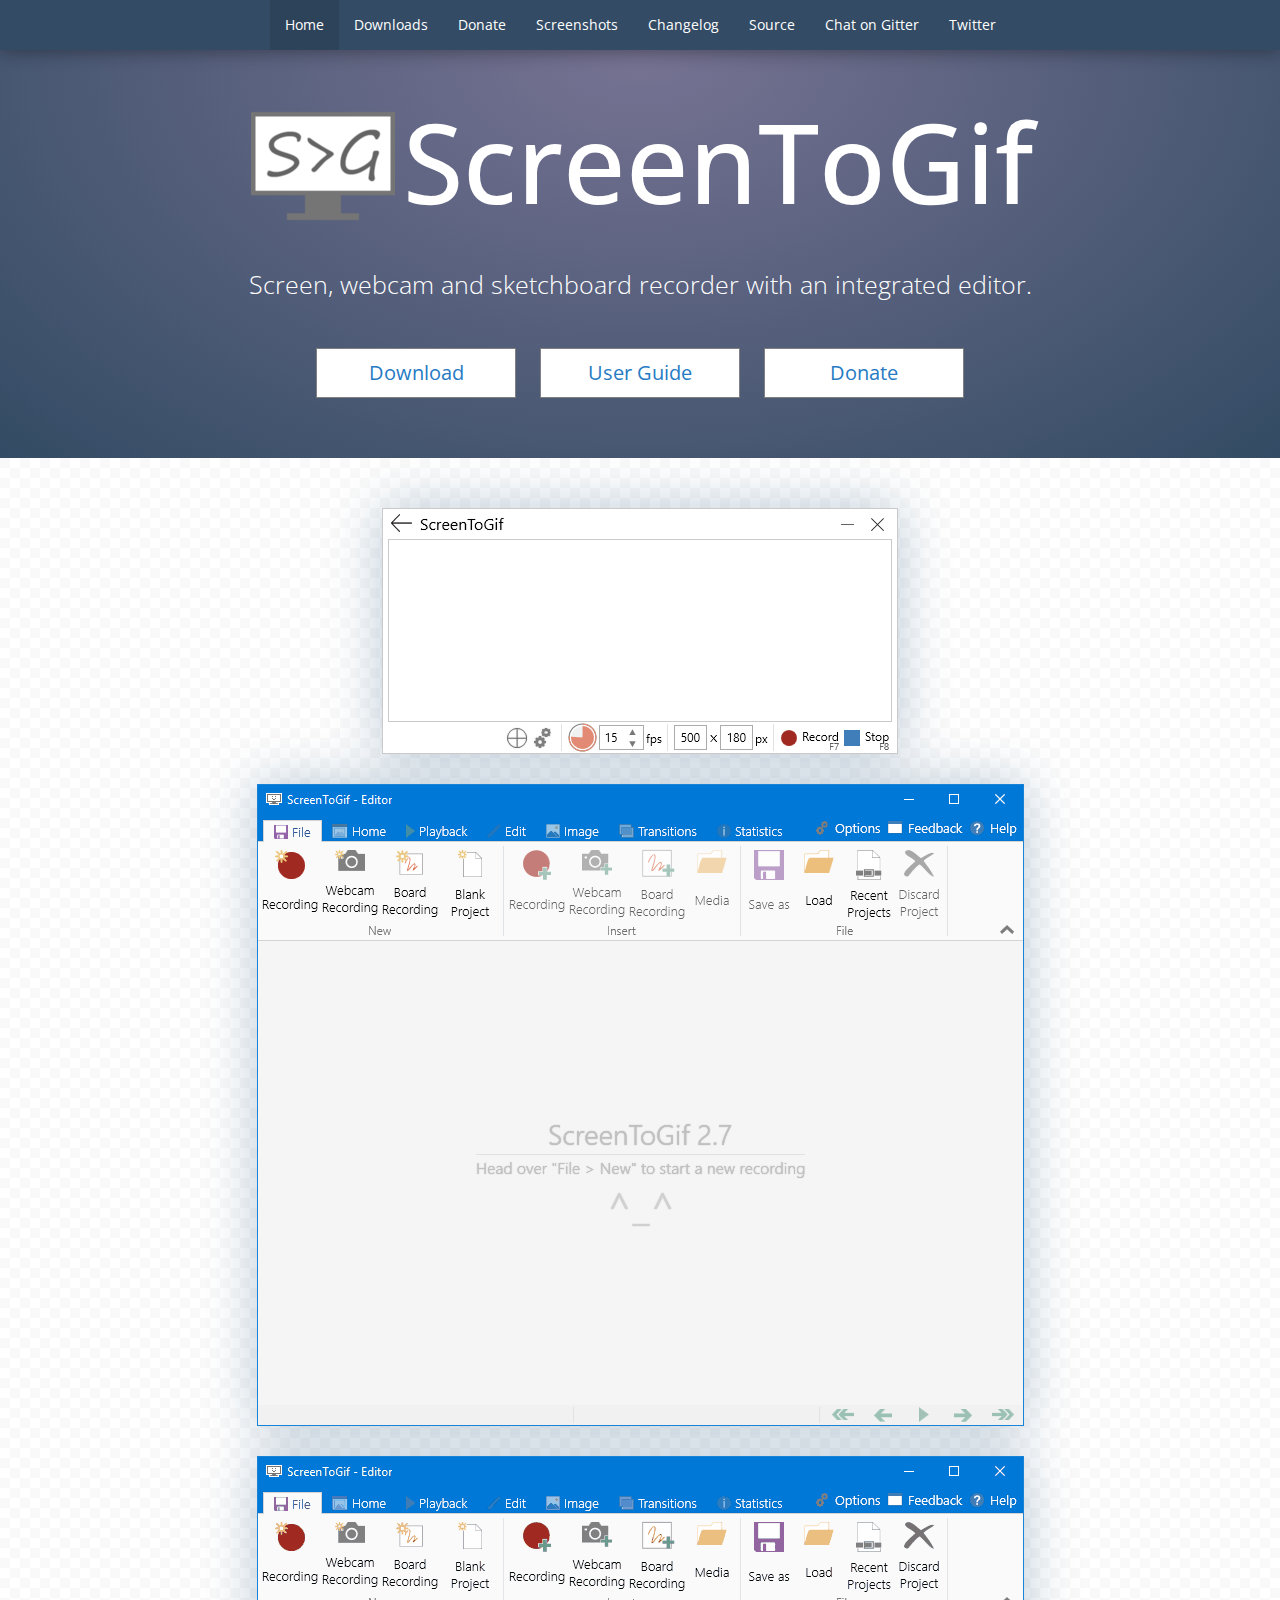
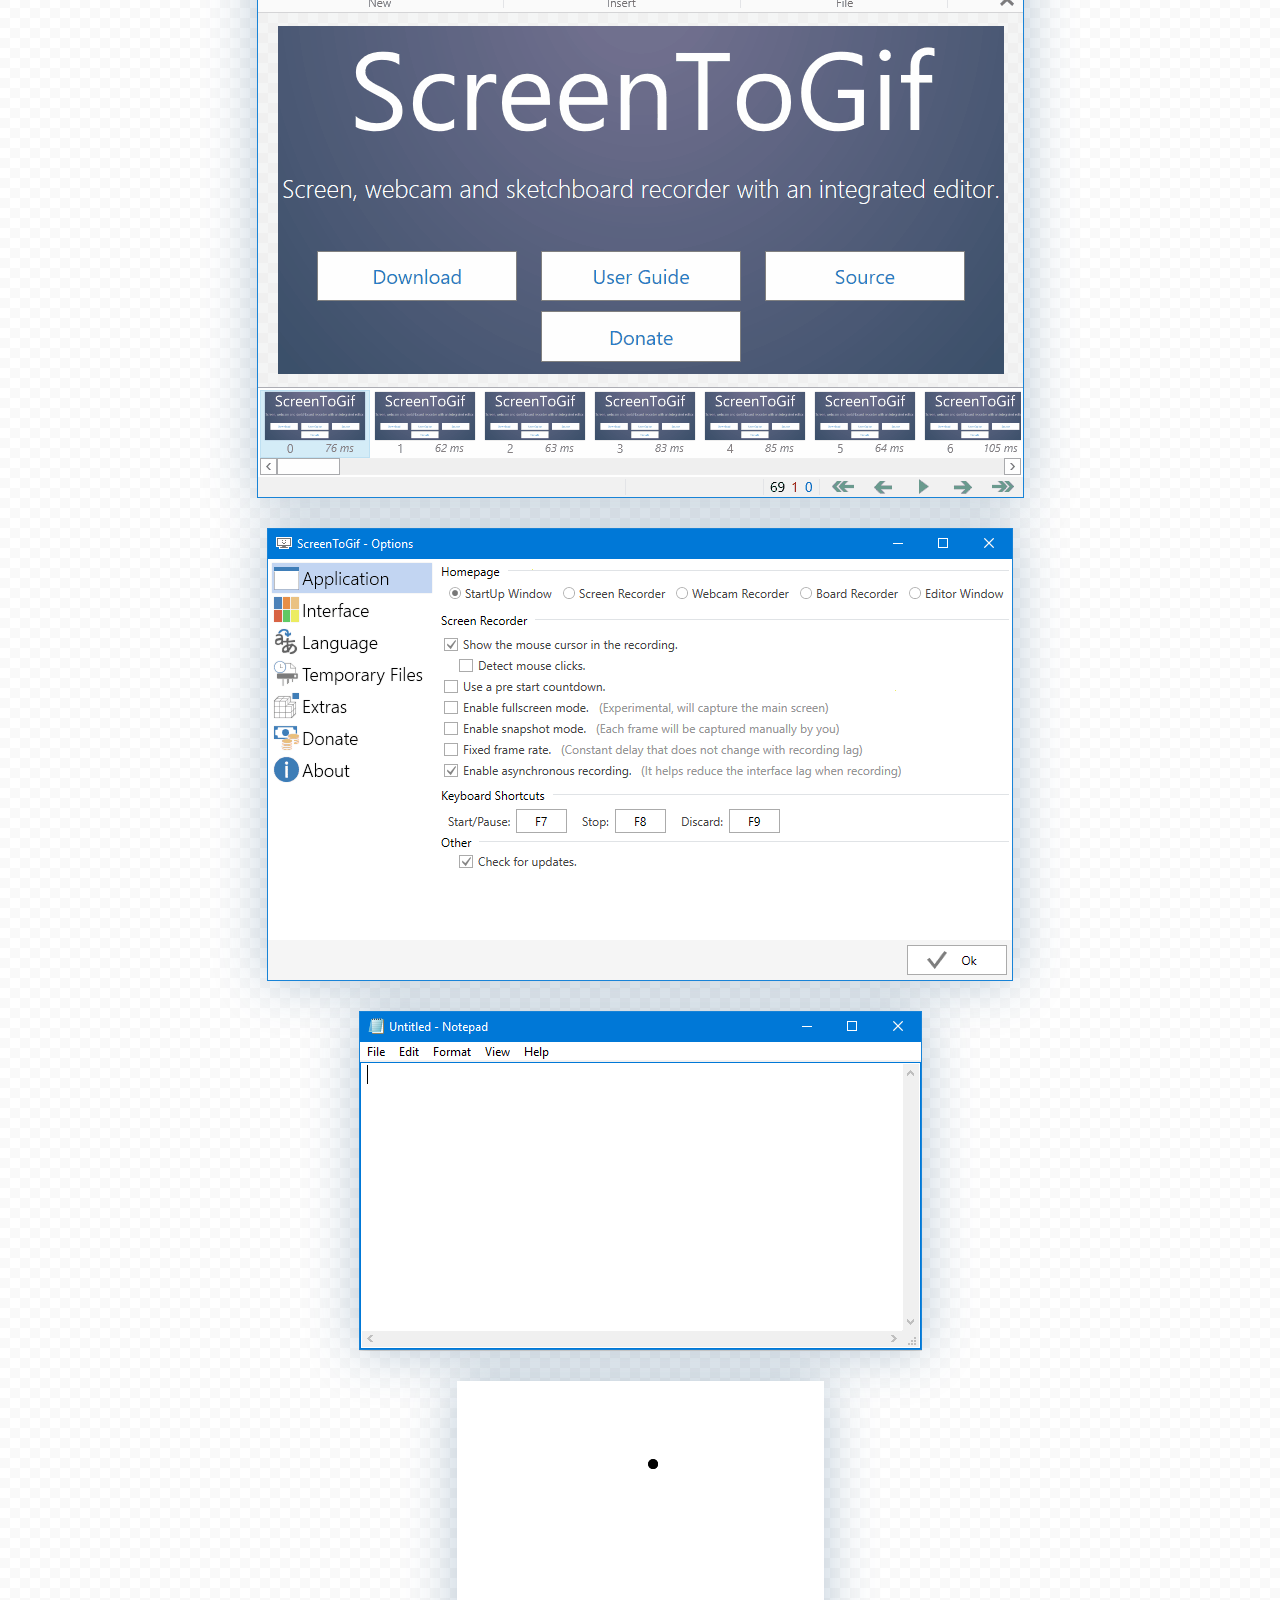
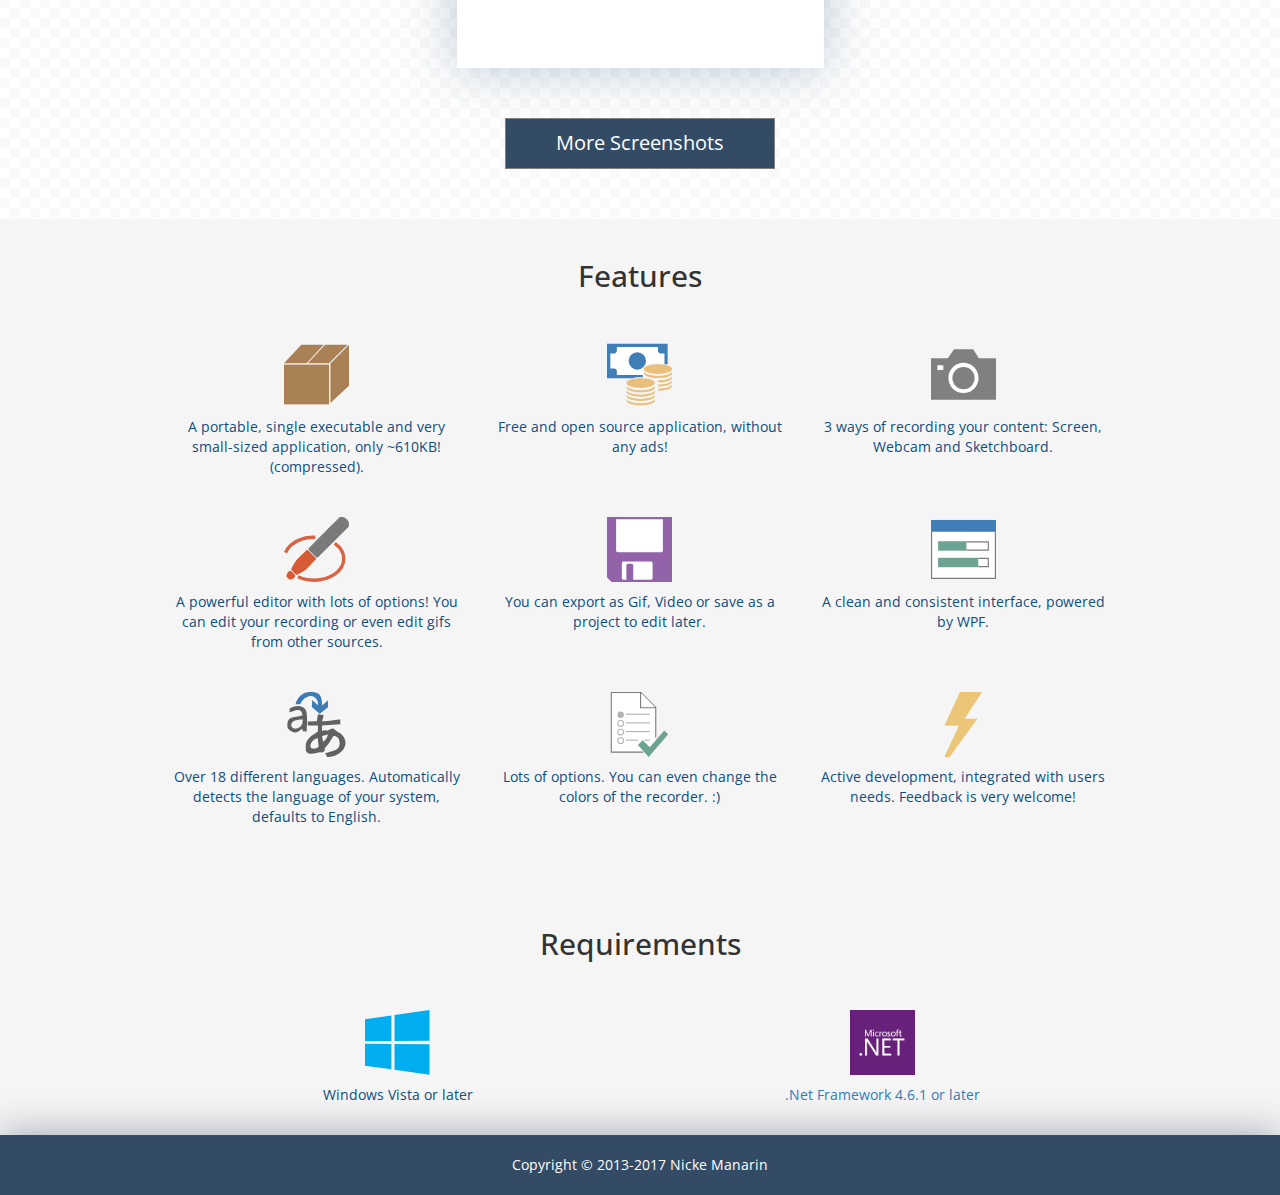
<file: index.html>
<!DOCTYPE html>
<html lang="en">

<head>
    <meta charset="utf-8">
    <meta http-equiv="X-UA-Compatible" content="IE=edge">
    <meta name="viewport" content="width=device-width, initial-scale=1">
    <meta name="description" content="Free screen recorder tool. Record, edit and save as a Gif or video.">
    <meta name="author" content="Nicke Manarin">

    <meta name="msvalidate.01" content="B9AB0CF3695DECC57D9ACC0480877663" />

    <link rel="icon" href="img/favicon.ico" type="image/x-icon">
    <link rel="apple-touch-icon" sizes="57x57" href="img/apple-icon-57x57.png">
    <link rel="apple-touch-icon" sizes="60x60" href="img/apple-icon-60x60.png">
    <link rel="apple-touch-icon" sizes="72x72" href="img/apple-icon-72x72.png">
    <link rel="apple-touch-icon" sizes="76x76" href="img/apple-icon-76x76.png">
    <link rel="apple-touch-icon" sizes="114x114" href="img/apple-icon-114x114.png">
    <link rel="apple-touch-icon" sizes="120x120" href="img/apple-icon-120x120.png">
    <link rel="apple-touch-icon" sizes="144x144" href="img/apple-icon-144x144.png">
    <link rel="apple-touch-icon" sizes="152x152" href="img/apple-icon-152x152.png">
    <link rel="apple-touch-icon" sizes="180x180" href="img/apple-icon-180x180.png">
    <link rel="icon" type="image/png" sizes="192x192" href="img/android-icon-192x192.png">
    <link rel="icon" type="image/png" sizes="32x32" href="img/favicon-32x32.png">
    <link rel="icon" type="image/png" sizes="96x96" href="img/favicon-96x96.png">
    <link rel="icon" type="image/png" sizes="16x16" href="img/favicon-16x16.png">
    <link rel="manifest" href="manifest.json">
    <meta name="msapplication-config" content="browserconfig.xml" />
    <meta name="msapplication-TileColor" content="#ffffff">
    <meta name="msapplication-TileImage" content="img/ms-icon-144x144.png">
    <meta name="theme-color" content="#ffffff">

    <title>ScreenToGif - Record your screen, edit and save as a Gif or video</title>

    <link href="https://fonts.googleapis.com/css?family=Open+Sans" rel="stylesheet">
    <link href="css/bootstrap.min.css" rel="stylesheet">
    <link href="css/jquery.fancybox.css?v=2.1.5" rel="stylesheet" media="screen">
    <link href="css/stg.css" rel="stylesheet">

    <!-- HTML5 shim and Respond.js for IE8 support of HTML5 elements and media queries -->
    <!--[if lt IE 9]>
            <script src="https://oss.maxcdn.com/html5shiv/3.7.2/html5shiv.min.js"></script>
            <script src="https://oss.maxcdn.com/respond/1.4.2/respond.min.js"></script>
        <![endif]-->
</head>

<body>
    <nav class="navbar navbar-main navbar-center">
        <div class="container">
            <div class="navbar-header">
                <button type="button" class="navbar-toggle collapsed" data-toggle="collapse" data-target="#navbar" aria-expanded="false" aria-controls="navbar">
                    <span class="sr-only">Toggle navigation</span>
                    <span class="icon-bar"></span>
                    <span class="icon-bar"></span>
                    <span class="icon-bar"></span>
                </button>
            </div>
            <div id="navbar" class="collapse navbar-collapse">
                <ul class="nav navbar-nav">
                    <li class="active"><a href="#" id="Home">Home</a></li>
                    <li><a id="Downloads" href="downloads/" title="All downloads">Downloads</a></li>
                    <li><a id="Donate" href="donate/" title="<3">Donate</a></li>
                    <li><a id="Screenshot" class="stg-screenshots" data-fancybox-type="iframe" href="http://imgur.com/a/Ba87I" title="Imgur album">Screenshots</a></li>
                    <li><a id="Changelog" href="https://github.com/NickeManarin/ScreenToGif/releases" title="Release notes for all versions">Changelog</a></li>
                    <li><a id="Source" href="https://github.com/NickeManarin/ScreenToGif/">Source</a></li>
                    <li><a id="Chat" href="https://gitter.im/ScreenToGif/Lobby" title="#ScreenToGif on gitter.im">Chat on Gitter</a></li>
                    <li><a href="https://twitter.com/NickeManarin" title="@NickeManarin">Twitter</a></li>
                </ul>
            </div>
        </div>
    </nav>

    <div class="jumbotron jumbotron-main">
        <div class="container">
            <ul style="float:center;margin:0;padding:0">
                <li style="display: inline-block;text-align: center;margin:4px">
                    <img src="img/ms-icon-144x144.png" alt="ScreenToGif logo" />
                </li>
                <li style="display: inline-block;vertical-align: middle;text-align: center;margin:0">
                    <h1>ScreenToGif</h1>
                </li>
            </ul>

            <p id="Description">Screen, webcam and sketchboard recorder with an integrated editor.</p>

            <div>
                <a id="Download" class="btn stg-download" role="button" data-toggle="tooltip" data-placement="bottom" title="" href="https://github.com/NickeManarin/ScreenToGif/releases/latest">Download</a>
                <!--<a id="DownloadPort" class="btn stg-download-portable" role="button" data-toggle="tooltip" data-placement="bottom" title="" href="https://github.com/NickeManarin/ScreenToGif/releases/latest">Download (Portable)</a>-->
                <a id="Help" class="btn" role="button" href="https://github.com/NickeManarin/ScreenToGif/wiki/help" title="Help">User Guide</a>
                <!--<a id="Source" class="btn" role="button" href="https://github.com/NickeManarin/ScreenToGif" title="GitHub">Source</a>-->
                <a id="Donate2" class="btn" role="button" href="donate/">Donate</a>
            </div>
        </div>
    </div>

    <div class="container-fluid container-screenshot">
        <div class="row">
            <div class="img-responsive-parent">
                <img class="img-responsive" src="screenshots/Recorder.png" alt="ScreenToGif recorder screenshot" />
                <img class="img-responsive" src="screenshots/Editor-Empty.png" alt="Editor screenshot" />
                <img class="img-responsive" src="screenshots/Editor.gif" alt="Editor screenshot showing tabs" />
                <img class="img-responsive" src="screenshots/Options.gif" alt="Editor screenshot showing tabs" />
                <img class="img-responsive" src="screenshots/Keys.gif" alt="Keytrokes" />
                <img class="img-responsive" src="screenshots/Face.gif" alt="Gif of a emoji face" />
            </div>

            <a id="More" class="btn stg-screenshots" role="button" href="http://imgur.com/a/Ba87I" target="_blank">More Screenshots</a>
        </div>
    </div>

    <div class="container-features">
        <h2 id="Features">Features</h2>

        <div class="container">
            <div class="row row-margin-bottom">
                <div class="col-sm-4">
                    <p><span><img src="img/Package.svg" alt="Portable" height="65" width="65"/></span></p>
                    <p id="Portable">A portable, single executable and very small-sized application, only ~610KB! (compressed).</p>
                </div>
                <div class="col-sm-4">
                    <p><span><img src="img/Money.svg" alt="Free" height="65" width="65"/></span></p>
                    <p id="Free">Free and open source application, without any ads!</p>
                </div>
                <div class="col-sm-4">
                    <p><span><img src="img/Camera.svg" alt="Recording" height="65" width="65"/></span></p>
                    <p id="Recorders">3 ways of recording your content: Screen, Webcam and Sketchboard.</p>
                </div>
            </div>

            <div class="row row-margin-bottom">
                <div class="col-sm-4">
                    <p><span><img src="img/FreeDrawing.svg" alt="Editor" height="65" width="65"/></span></p>
                    <p id="Powerful">A powerful editor with lots of options! You can edit your recording or even edit gifs from other sources.</p>
                </div>
                <div class="col-sm-4">
                    <p><span><img src="img/Save.svg" alt="Save as" height="65" width="65"/></span></p>
                    <p id="Export">You can export as Gif, Video or save as a project to edit later.</p>
                </div>
                <div class="col-sm-4">
                    <p><span><img src="img/Encoder.svg" alt="Interface" height="65" width="65"/></span></p>
                    <p id="Clean">A clean and consistent interface, powered by WPF.</p>
                </div>
            </div>

            <div class="row">
                <div class="col-sm-4">
                    <p><span><img src="img/Translate.svg" alt="Localized" height="65" width="65"/></span></p>
                    <p id="Languages">Over 18 different languages. Automatically detects the language of your system, defaults to English.</p>
                </div>
                <div class="col-sm-4">
                    <p><span><img src="img/Properties.svg" alt="Customizable" height="65" width="65"/></span></p>
                    <p id="Options">Lots of options. You can even change the colors of the recorder. :)</p>
                </div>
                <div class="col-sm-4">
                    <p><span><img src="img/Quick.svg" alt="Active development" height="65" width="65"/></span></p>
                    <p id="Active">Active development, integrated with users needs. Feedback is very welcome!</p>
                </div>
            </div>
        </div>

        <div class="container addthis_inline_share_toolbox"></div>
    </div>

    <div class="container-features">
        <h2 id="Requirements">Requirements</h2>

        <div class="container">
            <div class="row">
                <div class="col-sm-6">
                    <p><span><img src="img/Windows.svg" alt="Windows" height="65" width="65"/></span></p>
                    <p id="Windows">Windows Vista or later</p>
                </div>
                <div class="col-sm-6">
                    <p><span><img src="img/Net.png" alt="Net Framework" height="65" width="65"/></span></p>
                    <p><a href="https://www.microsoft.com/en-us/download/details.aspx?id=49982" target="_blank" id="Framework">.Net Framework 4.6.1 or later</a></p>
                </div>
            </div>
        </div>
    </div>

    <footer class="footer">
        <p id="Copyright">Copyright &copy; 2013-2017 Nicke Manarin</p>
    </footer>

    <script src="js/jquery.min.js"></script>
    <script src="js/bootstrap.min.js"></script>
    <script src="js/jquery.fancybox.pack.js?v=2.1.5"></script>
    <script src="js/stg.js"></script>
    <script src="js/trans.js"></script>

    <script>
        Translate(document, 0);
        
        (function(i, s, o, g, r, a, m) {
            i['GoogleAnalyticsObject'] = r;
            i[r] = i[r] || function() {
                (i[r].q = i[r].q || []).push(arguments)
            }, i[r].l = 1 * new Date();
            a = s.createElement(o),
                m = s.getElementsByTagName(o)[0];
            a.async = 1;
            a.src = g;
            m.parentNode.insertBefore(a, m)
        })(window, document, 'script', 'https://www.google-analytics.com/analytics.js', 'ga');
        ga('create', 'UA-87410077-1', 'auto');
        ga('send', 'pageview');
    </script>
    <script type="application/ld+json">
    {
      "@context": "http://schema.org",
      "@type": "Organization",
      "url": "http://www.screentogif.com/",
      "logo": "http://www.screentogif.com/img/ms-icon-144x144.png"
    }
    </script>
    <script type="text/javascript " src="//s7.addthis.com/js/300/addthis_widget.js#pubid=ra-582bbd0fa6867c53 "></script>
</body>

</html>
</file>
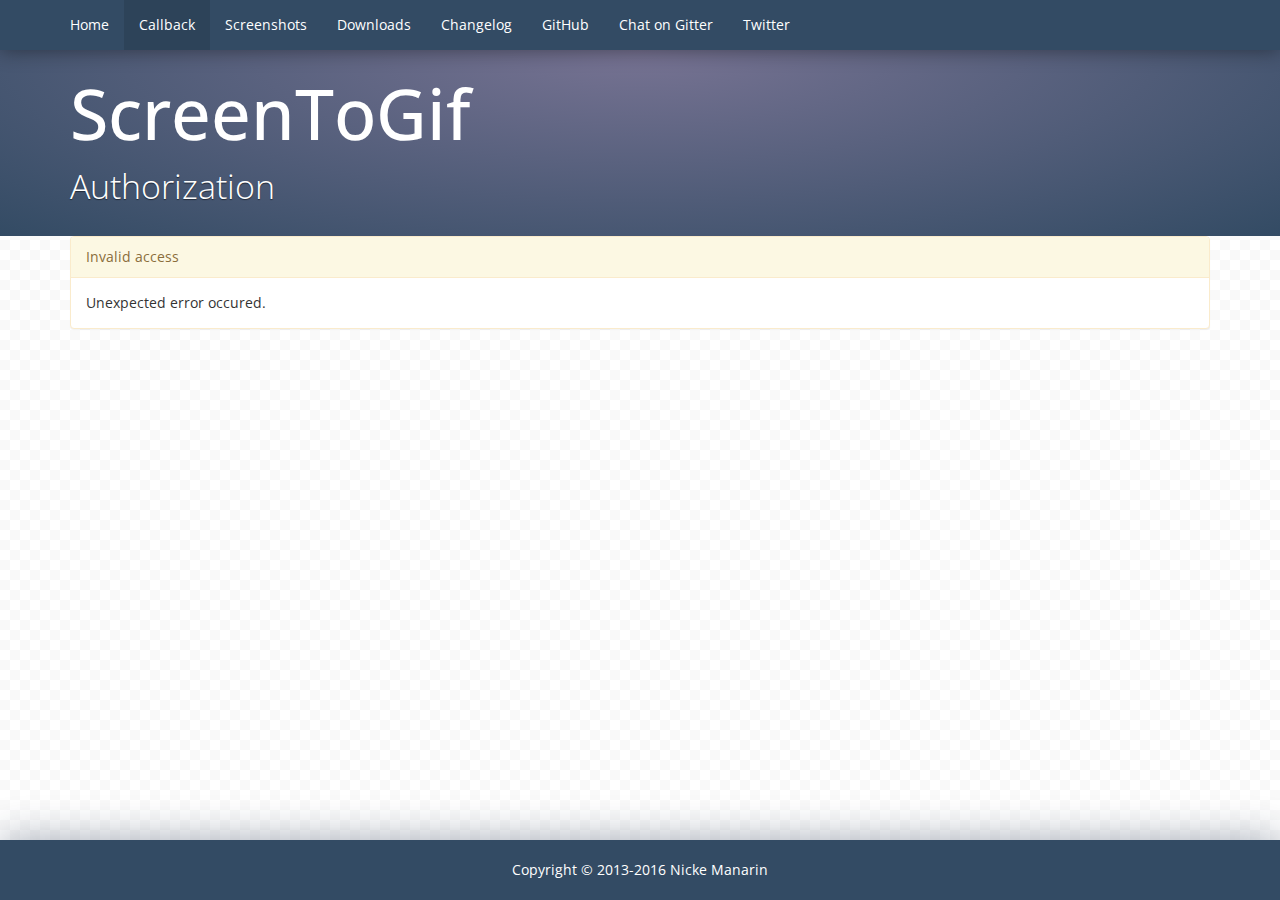
<file: callback/index.html>
<!DOCTYPE html>
<html lang="en">

<head>
    <meta charset="utf-8">
    <meta http-equiv="X-UA-Compatible" content="IE=edge">
    <meta name="robots" content="noindex">
    <meta name="viewport" content="width=device-width, initial-scale=1">
    <meta name="description" content="ScreenToGif is an open source program that lets you record parts of your screen, edit and save as a Gif or video.">
    <meta name="author" content="Nicke Manarin">

    <link rel="apple-touch-icon" sizes="57x57" href="../img/apple-icon-57x57.png">
    <link rel="apple-touch-icon" sizes="60x60" href="../img/apple-icon-60x60.png">
    <link rel="apple-touch-icon" sizes="72x72" href="../img/apple-icon-72x72.png">
    <link rel="apple-touch-icon" sizes="76x76" href="../img/apple-icon-76x76.png">
    <link rel="apple-touch-icon" sizes="114x114" href="../img/apple-icon-114x114.png">
    <link rel="apple-touch-icon" sizes="120x120" href="../img/apple-icon-120x120.png">
    <link rel="apple-touch-icon" sizes="144x144" href="../img/apple-icon-144x144.png">
    <link rel="apple-touch-icon" sizes="152x152" href="../img/apple-icon-152x152.png">
    <link rel="apple-touch-icon" sizes="180x180" href="../img/apple-icon-180x180.png">
    <link rel="icon" type="image/png" sizes="192x192" href="../img/android-icon-192x192.png">
    <link rel="icon" type="image/png" sizes="32x32" href="../img/favicon-32x32.png">
    <link rel="icon" type="image/png" sizes="96x96" href="../img/favicon-96x96.png">
    <link rel="icon" type="image/png" sizes="16x16" href="../img/favicon-16x16.png">
    <link rel="manifest" href="../manifest.json">
    <meta name="msapplication-TileColor" content="#ffffff">
    <meta name="msapplication-TileImage" content="../img/ms-icon-144x144.png">
    <meta name="theme-color" content="#ffffff">

    <title>ScreenToGif - Record your screen, edit and save as a Gif or video</title>

    <link href="https://fonts.googleapis.com/css?family=Open+Sans" rel="stylesheet">
    <link href="../css/bootstrap.min.css" rel="stylesheet">
    <link href="../css/stg.css" rel="stylesheet">
    <link href="../css/sticky-footer.css" rel="stylesheet">

    <!-- HTML5 shim and Respond.js for IE8 support of HTML5 elements and media queries -->
    <!--[if lt IE 9]>
      <script src="https://oss.maxcdn.com/html5shiv/3.7.2/html5shiv.min.js"></script>
      <script src="https://oss.maxcdn.com/respond/1.4.2/respond.min.js"></script>
    <![endif]-->
</head>

<body class="body-background">
    <nav class="navbar navbar-main navbar-compact">
        <div class="container">
            <div class="navbar-header">
                <button type="button" class="navbar-toggle collapsed" data-toggle="collapse" data-target="#navbar" aria-expanded="false" aria-controls="navbar">
                    <span class="sr-only">Toggle navigation</span>
                    <span class="icon-bar"></span>
                    <span class="icon-bar"></span>
                    <span class="icon-bar"></span>
                </button>
            </div>
            <div id="navbar" class="collapse navbar-collapse">
                <ul class="nav navbar-nav">
                    <li><a href="../">Home</a></li>
                    <li class="active"><a href="#">Callback</a></li>
                    <li><a class="stg-screenshots" data-fancybox-type="iframe" href="http://imgur.com/a/Ba87I/embed">Screenshots</a></li>
                    <li><a href="../downloads/">Downloads</a></li>
                    <li><a href="https://github.com/NickeManarin/ScreenToGif/releases">Changelog</a></li>
                    <li><a href="https://github.com/NickeManarin/ScreenToGif/">GitHub</a></li>
                    <li><a href="https://gitter.im/ScreenToGif/Lobby" title="#ScreenToGif on gitter.im">Chat on Gitter</a></li>
                    <li><a href="https://twitter.com/NickeManarin">Twitter</a></li>
                </ul>
            </div>
        </div>
    </nav>

    <div class="jumbotron jumbotron-compact">
        <div class="container">
            <h1>
                <a href="/">ScreenToGif</a>
            </h1>
            <p>Authorization</p>
        </div>
    </div>

    <div class="container-callback">
        <div class="container">
            <div id="panel-callback" class="panel panel-primary">
                <div class="panel-heading">
                    <span id="title" />
                </div>
                <div class="panel-body">
                    <div id="callback-code" class="input-group">
                        <input id="code" type="text" class="form-control" onfocus="this.select()" />
                        <span class="input-group-btn">
                            <button class="btn btn-default" type="button" data-clipboard-target="#code">Copy to clipboard</button>
                        </span>
                    </div>
                    <span id="callback-error" />
                </div>
            </div>
        </div>
    </div>

    <footer class="footer">
        <p>Copyright &copy; 2013-2016 Nicke Manarin</p>
    </footer>

    <script src="../js/jquery.min.js"></script>
    <script src="../js/bootstrap.min.js"></script>
    <script src="../js/clipboard.min.js"></script>

    <script>
        $(document).ready(function() {
            var code = GetParameterByName("code");

            if (!code) {
                code = GetParameterByName("oauth_verifier");
            }

            if (code) {
                $("#panel-callback").addClass("panel-success");
                $("#title").text("Please paste following code in ScreenToGif");
                $("#code").val(code);
            } else {
                var error = GetParameterByName("error");

                if (error) {
                    $("#panel-callback").addClass("panel-danger");
                    $("#title").text("ScreenToGif is not properly authorized");
                    $("#callback-error").text("Error: " + error);
                } else {
                    $("#panel-callback").addClass("panel-warning");
                    $("#title").text("Invalid access");
                    $("#callback-error").text("Unexpected error occured.");
                }

                $("#callback-code").hide();
                $("#callback-error").show();
            }

            var clipboard = new Clipboard(".btn");

            clipboard.on("success", function(e) {
                $("#callback-code .btn").text("Copied!");
            });

            clipboard.on("error", function(e) {
                $("#callback-code .btn").text("Copy failed.");
            });
        });

        function GetParameterByName(name, url) {
            if (!url) url = window.location.href;
            name = name.replace(/[\[\]]/g, "\\$&");
            var regex = new RegExp("[?&]" + name + "(=([^&#]*)|&|#|$)"),
                results = regex.exec(url);
            if (!results) return null;
            if (!results[2]) return '';
            return decodeURIComponent(results[2].replace(/\+/g, " "));
        }
    </script>
</body>

</html>
</file>
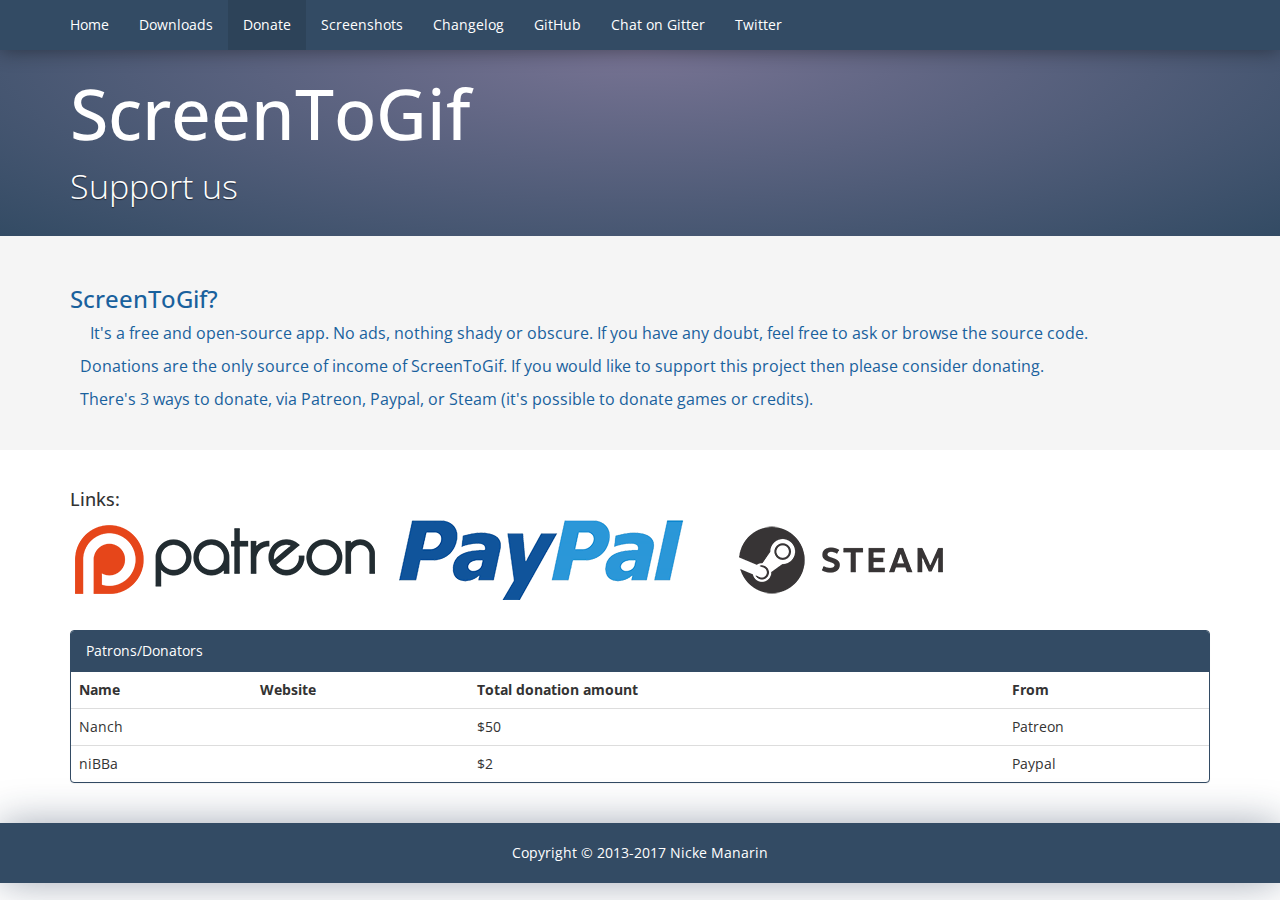
<file: donate/index.html>
<!DOCTYPE html>
<html lang="en">

<head>
    <meta charset="utf-8">
    <meta http-equiv="X-UA-Compatible" content="IE=edge">
    <meta name="viewport" content="width=device-width, initial-scale=1">
    <meta name="description" content="ScreenToGif is an open source program that lets you record parts of your screen, edit and save as a Gif or video.">
    <meta name="author" content="Nicke Manarin">

    <link rel="icon" href="../img/favicon.ico" type="image/x-icon">
    <link rel="apple-touch-icon" sizes="57x57" href="../img/apple-icon-57x57.png">
    <link rel="apple-touch-icon" sizes="60x60" href="../img/apple-icon-60x60.png">
    <link rel="apple-touch-icon" sizes="72x72" href="../img/apple-icon-72x72.png">
    <link rel="apple-touch-icon" sizes="76x76" href="../img/apple-icon-76x76.png">
    <link rel="apple-touch-icon" sizes="114x114" href="../img/apple-icon-114x114.png">
    <link rel="apple-touch-icon" sizes="120x120" href="../img/apple-icon-120x120.png">
    <link rel="apple-touch-icon" sizes="144x144" href="../img/apple-icon-144x144.png">
    <link rel="apple-touch-icon" sizes="152x152" href="../img/apple-icon-152x152.png">
    <link rel="apple-touch-icon" sizes="180x180" href="../img/apple-icon-180x180.png">
    <link rel="icon" type="image/png" sizes="192x192" href="../img/android-icon-192x192.png">
    <link rel="icon" type="image/png" sizes="32x32" href="../img/favicon-32x32.png">
    <link rel="icon" type="image/png" sizes="96x96" href="../img/favicon-96x96.png">
    <link rel="icon" type="image/png" sizes="16x16" href="../img/favicon-16x16.png">
    <link rel="manifest" href="../manifest.json">
    <meta name="msapplication-config" content="../browserconfig.xml" />
    <meta name="msapplication-TileColor" content="#ffffff">
    <meta name="msapplication-TileImage" content="../img/ms-icon-144x144.png">
    <meta name="theme-color" content="#ffffff">

    <title>ScreenToGif - Record your screen, edit and save as a Gif or video!</title>

    <link href="https://fonts.googleapis.com/css?family=Open+Sans" rel="stylesheet">
    <link href="../css/bootstrap.min.css" rel="stylesheet">
    <link href="../css/jquery.fancybox.css?v=2.1.5" rel="stylesheet" media="screen">
    <link href="../css/stg.css" rel="stylesheet">

    <!-- HTML5 shim and Respond.js for IE8 support of HTML5 elements and media queries -->
    <!--[if lt IE 9]>
            <script src="https://oss.maxcdn.com/html5shiv/3.7.2/html5shiv.min.js"></script>
            <script src="https://oss.maxcdn.com/respond/1.4.2/respond.min.js"></script>
        <![endif]-->
</head>

<body style="expandbody">
    <nav class="navbar navbar-main navbar-compact">
        <div class="container">
            <div class="navbar-header">
                <button type="button" class="navbar-toggle collapsed" data-toggle="collapse" data-target="#navbar" aria-expanded="false" aria-controls="navbar">
                    <span class="sr-only">Toggle navigation</span>
                    <span class="icon-bar"></span>
                    <span class="icon-bar"></span>
                    <span class="icon-bar"></span>
                </button>
            </div>
            <div id="navbar" class="collapse navbar-collapse">
                <ul class="nav navbar-nav">
                    <li><a id="Home" href="../">Home</a></li>
                    <li><a id="Downloads" href="../downloads/" title="All downloads">Downloads</a></li>
                    <li class="active"><a id="Donate" href="#">Donate</a></li>
                    <li><a id="Screenshot" class="stg-screenshots" data-fancybox-type="iframe" href="http://imgur.com/a/Ba87I" title="Imgur album">Screenshots</a></li>
                    <li><a id="Changelog" href="https://github.com/NickeManarin/ScreenToGif/releases" title="Release notes for all versions">Changelog</a></li>
                    <li><a href="https://github.com/NickeManarin/ScreenToGif/">GitHub</a></li>
                    <li><a id="Chat" href="https://gitter.im/ScreenToGif/Lobby" title="#ScreenToGif on gitter.im">Chat on Gitter</a></li>
                    <li><a href="https://twitter.com/NickeManarin" title="@NickeManarin">Twitter</a></li>
                </ul>
            </div>
        </div>
    </nav>

    <div class="jumbotron jumbotron-compact">
        <div class="container">
            <h1>
                <a href="/">ScreenToGif</a>
            </h1>
            <p id="Support">Support us</p>
        </div>
    </div>

    <div class="container-donate">
        <div class="container">
            <h3 style="text-aligment: center">ScreenToGif?</h3>
            <p id="Info1" style="text-indent: 20px">It's a free and open-source app. No ads, nothing shady or obscure. If you have any doubt, feel free to ask or browse the source code.</p>
            <p id="Info2" style="text-indent: 10px">Donations are the only source of income of ScreenToGif. If you would like to support this project then please consider donating.</p>
            <p id="Info3" style="text-indent: 10px">There's 3 ways to donate, via Patreon, Paypal, or Steam (it's possible to donate games or credits).</p>
        </div>
    </div>

    <div class="container-donate-2">
        <div class="container">
            <!--<div class="alert donate-note">
                Alert
            </div>-->

            <h4 id="Links">Links:</h4>

            <a class="donate-button" href="https://www.patreon.com/nicke">
                <img src="../img/Patreon.png" alt="Patreon" />
            </a>

            <a class="donate-button" href="https://www.paypal.com/cgi-bin/webscr?cmd=_donations&business=JCY2BGLULSWVJ&lc=US&item_name=ScreenToGif&item_number=screentogif&currency_code=USD&bn=PP%2dDonationsBF%3abtn_donateCC_LG%2egif%3aNonHosted">
                <img src="../img/Paypal.png" alt="Paypal" />
            </a>

            <!--<a class="donate-button" href="https://www.coinbase.com/nicke">
                <img src="../img/Bitcoin.png" alt="Bitcoin"/>
            </a>-->

            <a class="donate-button" href="http://steamcommunity.com/id/nickesm/wishlist">
                <img src="../img/Steam.png" alt="Steam" />
            </a>

            <div class="panel patrons-panel">
                <div id="Donators" class="panel-heading">Patrons/Donators</div>
                <table class="table">
                    <tr>
                        <th id="Donator">Name</th>
                        <th id="Website">Website</th>
                        <th id="Amount">Total donation amount</th>
                        <th id="From">From</th>
                    </tr>
                    <tr>
                        <td>Nanch</td>
                        <td></td>
                        <td>$50</td>
                        <td>Patreon</td>
                    </tr>
                    <tr>
                        <td>niBBa</td>
                        <td></td>
                        <td>$2</td>
                        <td>Paypal</td>
                    </tr>
                </table>
            </div>
        </div>
    </div>

    <footer class="footer">
        <p id="Copyright">Copyright &copy; 2013-2017 Nicke Manarin</p>
    </footer>

    <script src="../js/jquery.min.js"></script>
    <script src="../js/bootstrap.min.js"></script>
    <script src="../js/trans.js"></script>

    <script>
        Translate(document, 2);

        (function(i, s, o, g, r, a, m) {
            i['GoogleAnalyticsObject'] = r;
            i[r] = i[r] || function() {
                (i[r].q = i[r].q || []).push(arguments)
            }, i[r].l = 1 * new Date();
            a = s.createElement(o),
                m = s.getElementsByTagName(o)[0];
            a.async = 1;
            a.src = g;
            m.parentNode.insertBefore(a, m)
        })(window, document, 'script', 'https://www.google-analytics.com/analytics.js', 'ga');
        ga('create', 'UA-87410077-1', 'auto');
        ga('send', 'pageview');
    </script>
</body>

</html>
</file>
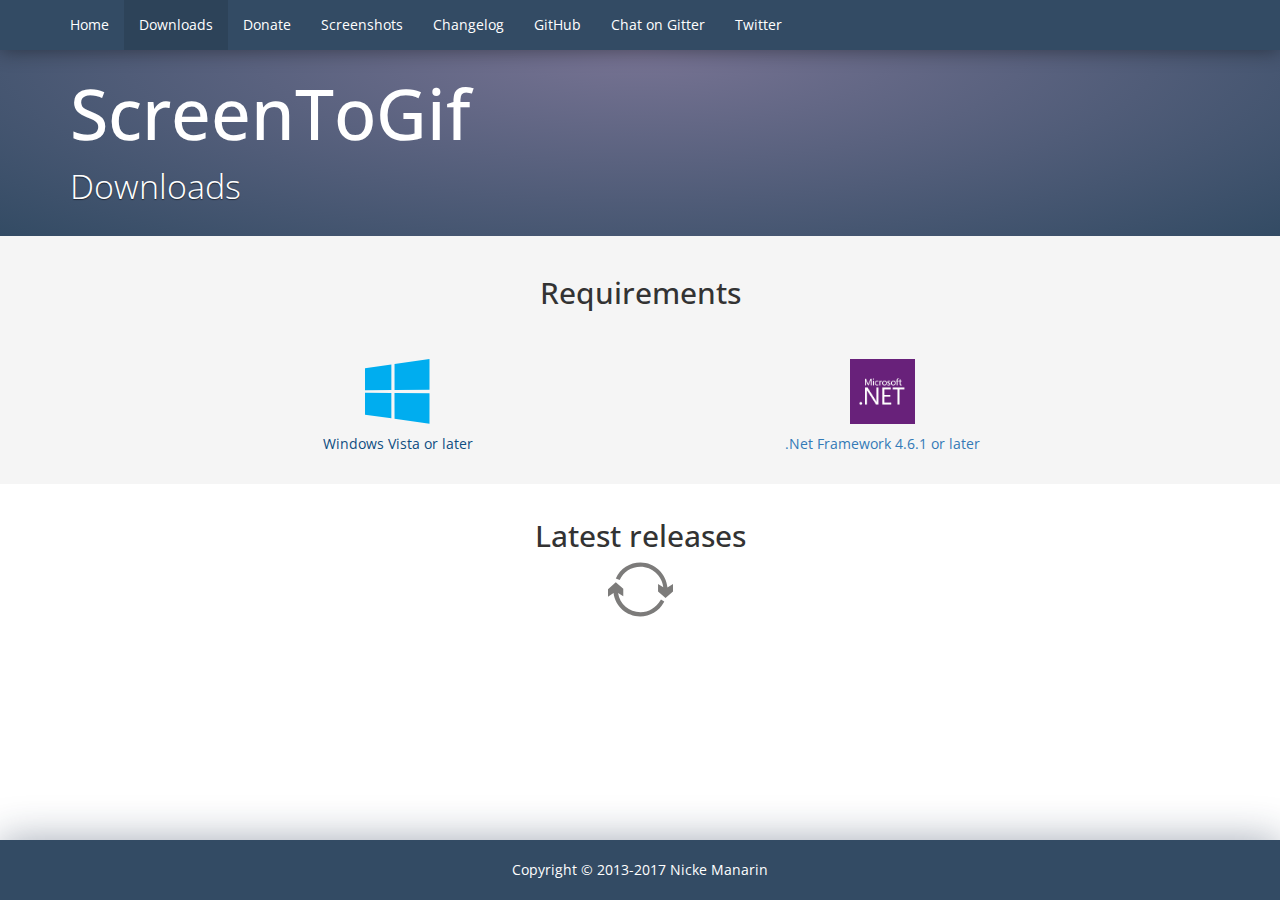
<file: downloads/index.html>
<!DOCTYPE html>
<html lang="en">

<head>
    <meta charset="utf-8">
    <meta http-equiv="X-UA-Compatible" content="IE=edge">
    <meta name="viewport" content="width=device-width, initial-scale=1">
    <meta name="description" content="ScreenToGif is an open source program that lets you record parts of your screen, edit and save as a Gif or video.">
    <meta name="author" content="Nicke Manarin">

    <link rel="icon" href="../img/favicon.ico" type="image/x-icon">
    <link rel="apple-touch-icon" sizes="57x57" href="../img/apple-icon-57x57.png">
    <link rel="apple-touch-icon" sizes="60x60" href="../img/apple-icon-60x60.png">
    <link rel="apple-touch-icon" sizes="72x72" href="../img/apple-icon-72x72.png">
    <link rel="apple-touch-icon" sizes="76x76" href="../img/apple-icon-76x76.png">
    <link rel="apple-touch-icon" sizes="114x114" href="../img/apple-icon-114x114.png">
    <link rel="apple-touch-icon" sizes="120x120" href="../img/apple-icon-120x120.png">
    <link rel="apple-touch-icon" sizes="144x144" href="../img/apple-icon-144x144.png">
    <link rel="apple-touch-icon" sizes="152x152" href="../img/apple-icon-152x152.png">
    <link rel="apple-touch-icon" sizes="180x180" href="../img/apple-icon-180x180.png">
    <link rel="icon" type="image/png" sizes="192x192" href="../img/android-icon-192x192.png">
    <link rel="icon" type="image/png" sizes="32x32" href="../img/favicon-32x32.png">
    <link rel="icon" type="image/png" sizes="96x96" href="../img/favicon-96x96.png">
    <link rel="icon" type="image/png" sizes="16x16" href="../img/favicon-16x16.png">
    <link rel="manifest" href="../manifest.json">
    <meta name="msapplication-config" content="../browserconfig.xml" />
    <meta name="msapplication-TileColor" content="#ffffff">
    <meta name="msapplication-TileImage" content="../img/ms-icon-144x144.png">
    <meta name="theme-color" content="#ffffff">

    <title>ScreenToGif - Record your screen, edit and save as a Gif or video</title>

    <link href="https://fonts.googleapis.com/css?family=Open+Sans" rel="stylesheet">
    <link href="../css/bootstrap.min.css" rel="stylesheet">
    <link href="../css/stg.css" rel="stylesheet">
    <link href="../css/sticky-footer.css" rel="stylesheet">

    <!-- HTML5 shim and Respond.js for IE8 support of HTML5 elements and media queries -->
    <!--[if lt IE 9]>
      <script src="https://oss.maxcdn.com/html5shiv/3.7.2/html5shiv.min.js"></script>
      <script src="https://oss.maxcdn.com/respond/1.4.2/respond.min.js"></script>
    <![endif]-->
</head>

<body>
    <nav class="navbar navbar-main navbar-compact">
        <div class="container">
            <div class="navbar-header">
                <button type="button" class="navbar-toggle collapsed" data-toggle="collapse" data-target="#navbar" aria-expanded="false" aria-controls="navbar">
                    <span class="sr-only">Toggle navigation</span>
                    <span class="icon-bar"></span>
                    <span class="icon-bar"></span>
                    <span class="icon-bar"></span>
                </button>
            </div>
            <div id="navbar" class="collapse navbar-collapse">
                <ul class="nav navbar-nav">
                    <li><a id="Home" href="../" title="Home">Home</a></li>
                    <li class="active"><a id="Downloads" href="#">Downloads</a></li>
                    <li><a id="Donate" href="../donate/" title="<3">Donate</a></li>
                    <li><a id="Screenshot" class="stg-screenshots" data-fancybox-type="iframe" href="http://imgur.com/a/Ba87I">Screenshots</a></li>
                    <li><a id="Changelog" href="https://github.com/NickeManarin/ScreenToGif/releases">Changelog</a></li>
                    <li><a href="https://github.com/NickeManarin/ScreenToGif/">GitHub</a></li>
                    <li><a id="Chat" href="https://gitter.im/ScreenToGif/Lobby" title="#ScreenToGif on gitter.im">Chat on Gitter</a></li>
                    <li><a href="https://twitter.com/NickeManarin">Twitter</a></li>
                </ul>
            </div>
        </div>
    </nav>

    <div class="jumbotron jumbotron-compact">
        <div class="container">
            <h1>
                <a id="downloads-header" href="/">ScreenToGif</a>
            </h1>
            <p id="Downloads">Downloads</p>
        </div>
    </div>

    <div class="container-features">
        <h2 id="Requirements">Requirements</h2>

        <div class="container">
            <div class="row">
                <div class="col-sm-6">
                    <p><span><img src="../img/Windows.svg" alt="Windows" height="65" width="65"/></span></p>
                    <p id="Windows">Windows Vista or later</p>
                </div>
                <div class="col-sm-6">
                    <p><span><img src="../img/Net.png" alt="Net Framework" height="65" width="65"/></span></p>
                    <p><a href="https://www.microsoft.com/en-us/download/details.aspx?id=49982" target="_blank" id="Framework">.Net Framework 4.6.1 or later</a></p>
                </div>
            </div>
        </div>
    </div>

    <div class="container-downloads">
        <div class="container">
            <h2 id="Releases" style="text-align: center; margin-top: 5px; margin-bottom: 5px">Latest releases</h2>

            <div style="text-align: center; margin-bottom: 30px">
                <img class="spinning" src="../img/Synchronize.Thin.svg" alt="Wait" height="65" width="65"></img>
            </div>

            <table class="table table-bordered table-striped table-downloads">
                <thead>
                    <tr>
                        <th id="Release">Release name</th>
                        <th id="Size">File size</th>
                        <th id="Count">Download count</th>
                        <th id="Date">Release date</th>
                        <th id="Days">Active days</th>
                    </tr>
                </thead>
                <tbody>
                </tbody>
            </table>
        </div>
    </div>

    <footer class="footer">
        <p id="Copyright">Copyright &copy; 2013-2017 Nicke Manarin</p>
    </footer>

    <script src="../js/jquery.min.js"></script>
    <script src="../js/bootstrap.min.js"></script>
    <script src="../js/moment.min.js"></script>
    <script src="../js/trans.js"></script>

    <script>
        $(document).ready(function() {
            var repo = GetParameterByName("repo");
            if (repo) {
                $("#downloads-header").text(repo).attr("href", "https://github.com/" + repo);
            } else {
                repo = "NickeManarin/ScreenToGif";
            }
            GetReleases(repo);
        });

        function GetReleases(repo) {
            $.getJSON("https://api.github.com/repos/" + repo + "/releases").done(function(json) {
                previousUpdatedAt = moment();

                for (var i = 0; i < json.length; i++) {
                    var release = json[i];
                    if (release.assets.length === 0) {
                        continue;
                    }
                    var asset = release.assets[0];
                    var fileSize = Math.round(asset.size / 1024);
                    var downloadCount = 0;
                    for (var i2 = 0; i2 < release.assets.length; i2++) {
                        downloadCount += release.assets[i2].download_count;
                    }
                    var updatedAt = moment(asset.updated_at);
                    var activeDays = previousUpdatedAt.diff(updatedAt, "days", true);
                    previousUpdatedAt = updatedAt;
                    $(".table-downloads tbody")
                        .append($("<tr>")
                            .append($("<td>")
                                .append($("<a>")
                                    .attr("href", release.html_url)
                                    .text(release.name)
                                )
                                .append(release.prerelease ? "<div class=\"pull-right\"><span class=\"label label-danger\">Pre-release</span></div>" : "")
                            )
                            .append($("<td>")
                                .append($("<a>")
                                    .attr("href", asset.browser_download_url)
                                    .text(fileSize.toLocaleString() + " KB")
                                )
                            )
                            .append($("<td>")
                                .text(downloadCount.toLocaleString())
                            )
                            .append($("<td>")
                                .text(moment(asset.updated_at).format("YYYY/MM/DD HH:mm"))
                            )
                            .append($("<td>")
                                .text(activeDays.toFixed(1))
                            )
                        );
                }

                $(".spinning").hide();
                $(".table-downloads").fadeIn();
            });
        }

        function GetParameterByName(name, url) {
            if (!url) url = window.location.href;
            name = name.replace(/[\[\]]/g, "\\$&");
            var regex = new RegExp("[?&]" + name + "(=([^&#]*)|&|#|$)"),
                results = regex.exec(url);
            if (!results) return null;
            if (!results[2]) return '';
            return decodeURIComponent(results[2].replace(/\+/g, " "));
        }
    </script>

    <script>
        Translate(document, 1);

        (function(i, s, o, g, r, a, m) {
            i['GoogleAnalyticsObject'] = r;
            i[r] = i[r] || function() {
                (i[r].q = i[r].q || []).push(arguments)
            }, i[r].l = 1 * new Date();
            a = s.createElement(o),
                m = s.getElementsByTagName(o)[0];
            a.async = 1;
            a.src = g;
            m.parentNode.insertBefore(a, m)
        })(window, document, 'script', 'https://www.google-analytics.com/analytics.js', 'ga');
        ga('create', 'UA-87410077-1', 'auto');
        ga('send', 'pageview');
    </script>
</body>

</html>
</file>
<file: css/stg.css>
body {
    font-family: "Segoe UI", "Open Sans", sans-serif;
}

.navbar-main {
    background-color: #334b64;
    /*#1c5288*/
    /*background: linear-gradient(to bottom, navy 0%, #2a68c6 100%); 12598d*/
    margin-bottom: 0px;
    border-radius: 0px;
    box-shadow: 0px 1px 20px rgba(0, 0, 0, 0.4);
    border: none;
}

.navbar-main a {
    color: white;
}

.navbar-main li>a:hover,
.navbar-main li>a:focus {
    background-color: rgba(0, 0, 0, 0.1);
}

.navbar-main li>a:hover {
    text-shadow: 0px 1px 1px rgba(0, 0, 0, 0.5), 0px 0px 25px rgba(255, 255, 255, 0.6);
}

.navbar li.active {
    background-color: rgba(0, 0, 0, 0.1);
}

@media (min-width: 768px) {
    .navbar-center .navbar-nav {
        display: inline-block;
        float: none;
        vertical-align: top;
    }
    .navbar-center .navbar-collapse {
        text-align: center;
    }
}

.navbar-header button {
    background-color: 1b6ea8;
}

.navbar-main button:hover {
    background-color: rgba(0, 0, 0, 0.1);
}

.navbar-header span {
    background-color: rgb(255, 255, 255);
}

.jumbotron {
    background-color: #334b64;
    background: radial-gradient(at top, #777393 0%, #334b64 100%);
    color: white;
    padding-top: 0px;
    padding: 40px 0px 60px;
    /*top, sides, bottom */
    margin-bottom: 0px;
}

.jumbotron h1 {
    font-size: 110px;
    margin-top: 0px;
    margin-bottom: 10px;
}

@media screen and (max-width: 768px) {
    .jumbotron h1 {
        font-size: 10vw;
    }
}

.jumbotron p {
    margin: 25px 0px 35px;
    font-size: 25px;
}

.jumbotron-main {
    text-align: center;
}

.jumbotron-main .btn {
    background-color: white;
    border-color: grey;
    color: #267bc4;
    border-radius: 0px;
    padding: 10px 0px;
    margin: 10px 10px 0px 10px;
    font-size: 20px;
    text-shadow: 0px 1px 0px #ffffff;
    position: relative;
    width: 200px;
}

.jumbotron-main .btn:hover {
    color: #1c92e6;
    text-shadow: 0px 1px 0px #ffffff, 0px 0px 30px rgba(0, 186, 255, 0.4);
}

.jumbotron-main .btn:active {
    color: #257cb9;
    background-color: #f4f4f4;
    top: 3px;
}

.jumbotron-main .tooltip {
    margin-top: 4px;
}

.jumbotron-main .tooltip .tooltip-inner {
    background-color: #334b64;
    box-shadow: 0px 0px 10px rgba(0, 0, 0, 0.4);
    padding: 0px;
    font-size: 15px;
    max-width: none;
    white-space: pre-wrap;
    text-align: left;
}

.jumbotron-main .tooltip .tooltip-arrow {
    display: none;
}

.jumbotron-main .tooltip.in {
    opacity: 1;
    filter: alpha(opacity=100);
}

.jumbotron-main .tooltip a {
    color: white;
    text-decoration: none;
}

.jumbotron-main .tooltip div {
    padding: 7px 12px;
}

.container-screenshot {
    background-color: #fafafa;
    background-image: url(../img/Background.png);
    padding-top: 30px;
    padding-bottom: 50px;
    text-align: center;
}

.container-screenshot h2 {
    margin-top: 0px;
    margin-bottom: 20px;
    color: #257cb9;
}

.container-screenshot .img-responsive-parent {
    margin: 20px;
}

.container-screenshot img {
    margin: 0px auto 30px auto;
    box-shadow: 0px 0px 50px rgba(29, 80, 123, 0.3);
}

.container-screenshot .btn {
    background-color: #334b64;
    border-color: gray;
    color: white;
    border-radius: 0px;
    padding: 10px 50px;
    margin-top: 20px;
    font-size: 20px;
    position: relative;
}

.container-screenshot .btn:hover {
    text-shadow: 0px 0px 30px rgba(255, 255, 255, 0.8);
}

.container-screenshot .btn:active {
    background-color: #777393;
    top: 3px;
}


/*After the screenshots:*/

.container-features {
    background-color: #f5f5f5;
    padding-top: 20px;
    padding-bottom: 20px;
    text-align: center;
}

@media (min-width: 1200px) {
    .container-features .container {
        width: 970px;
    }
}

.container-features h2 {
    margin-top: 20px;
    margin-bottom: 50px;
}

.container-features .col-sm-4 {
    margin-bottom: 30px;
}

.container-features p {
    color: #0e4d81;
}


/*Footer:*/

footer {
    background-color: #334b64;
    color: white;
    box-shadow: 0px 0px 40px rgba(22, 40, 69, 0.4);
    padding: 20px 0px;
    text-align: center;
}

footer p {
    margin: 0px;
}

.jumbotron-compact {
    padding: 25px 0px;
}

.jumbotron-compact h1 {
    font-size: 70px;
}

@media screen and (max-width: 768px) {
    .jumbotron-compact h1 {
        font-size: 10vw;
    }
}

.jumbotron-compact a:hover {
    text-shadow: 0px 1px 2px rgba(0, 0, 0, 0.5), 0px 0px 20px rgba(255, 255, 255, 0.2);
}

.jumbotron-compact a {
    color: white;
    text-decoration: none;
}

.jumbotron-compact p {
    text-shadow: 0px 1px 1px rgba(0, 0, 0, 0.5);
    font-size: 34px;
    margin: 0px;
}

.navbar-compact {
    border: none;
}

@media (min-width: 768px) {
    .navbar-compact .container {
        padding-left: 0px;
    }
    .navbar-compact .container #navbar {
        padding-left: 0px;
    }
}

.container-content {
    padding-top: 10px;
    padding-bottom: 30px;
    background-color: #f5f5f5;
}

.body-background {
    background-color: #fafafa;
    background-image: url(../img/Background.png);
}

.container-donate {
    padding-top: 30px;
    padding-bottom: 30px;
    font-size: 16px;
    background-color: #f5f5f5;
    color: #19619d;
}

.expandbody {
    display: flex;
    flex-direction: column;
    min-height: 100vh;
}

.container-donate-2 {
    padding-top: 30px;
    flex: 1;
    padding-bottom: 30px;
}

.donate-note {
    margin-top: 0px;
    margin-bottom: 30px;
    background-color: #19619d;
    border: none;
    color: white;
}

.donate-note a {
    color: white;
    text-decoration: underline;
}

.donate-button {
    margin-right: 15px;
}

.patrons-panel {
    margin-top: 30px;
    margin-bottom: 10px;
    border-color: #334b64;
    /*#19619d*/
}

.patrons-panel .panel-heading {
    color: white;
    background-color: #334b64;
    border-color: #334b64;
}

.container-downloads {
    padding-top: 30px;
    padding-bottom: 20px;
}

.container-downloads h1 {
    font-size: 18px;
    margin-top: 0px;
    margin-bottom: 20px;
}

.table-downloads {
    display: none;
}

.container-downloads .spinning {
    animation: spin 1s infinite linear;
    -webkit-animation: spin2 1s infinite linear;
}

@keyframes spin {
    from {
        transform: scale(1) rotate(0deg);
    }
    to {
        transform: scale(1) rotate(360deg);
    }
}

@-webkit-keyframes spin2 {
    from {
        -webkit-transform: rotate(0deg);
    }
    to {
        -webkit-transform: rotate(360deg);
    }
}
</file>
<file: css/sticky-footer.css>
html {
    position: relative;
    min-height: 100%;
}

body {
    margin-bottom: 60px;
}

.footer {
    position: absolute;
    bottom: 0;
    width: 100%;
    height: 60px;
}
</file>
